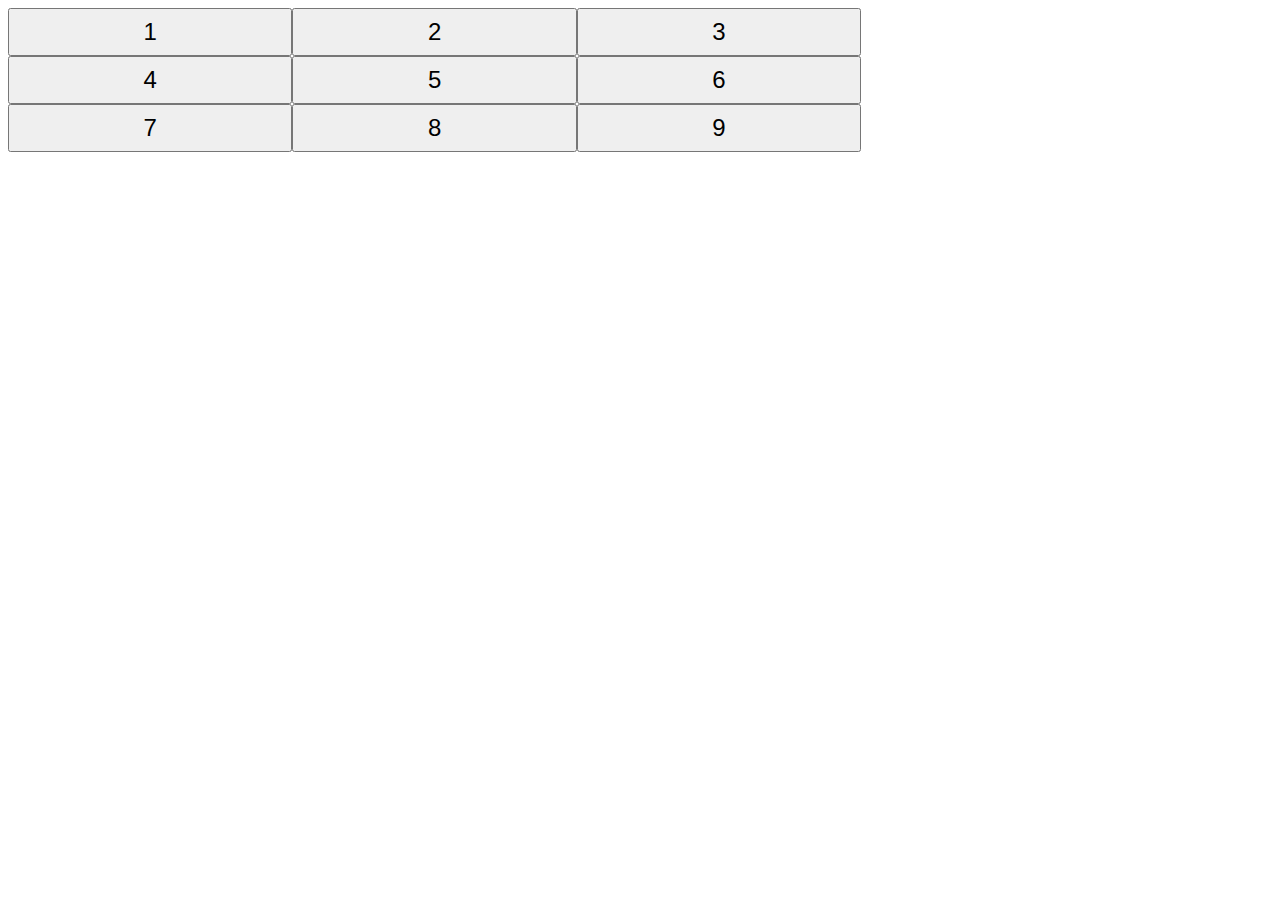
<file: Day-8/Buttons Container/index.html>
<!DOCTYPE html>
<html lang="en">
  <head>
    <meta charset="UTF-8" />
    <meta name="viewport" content="width=device-width, initial-scale=1.0" />
    <meta http-equiv="X-UA-Compatible" content="ie=edge" />
    <link rel="stylesheet" href="style.css" type="text/css" />
    <title>Day 8: Buttons Container</title>
  </head>
  <body>
    <div id="btns">
      <button id="btn1">1</button> <button id="btn2">2</button>
      <button id="btn3">3</button> <button id="btn4">4</button>
      <button id="btn5">5</button> <button id="btn6">6</button>
      <button id="btn7">7</button> <button id="btn8">8</button>
      <button id="btn9">9</button>
    </div>

    <script src="main.js" type="text/javascript"></script>
  </body>
</html>
</file>
<file: Day-8/Buttons Container/style.css>
#btns {
    display: block;
    overflow: hidden;
    width: 75%;
  }
  
  #btns button {
    display: block;
    width: 30%;
    float: left;
    height: 48px;
    font-size: 24px;
  }
</file>
